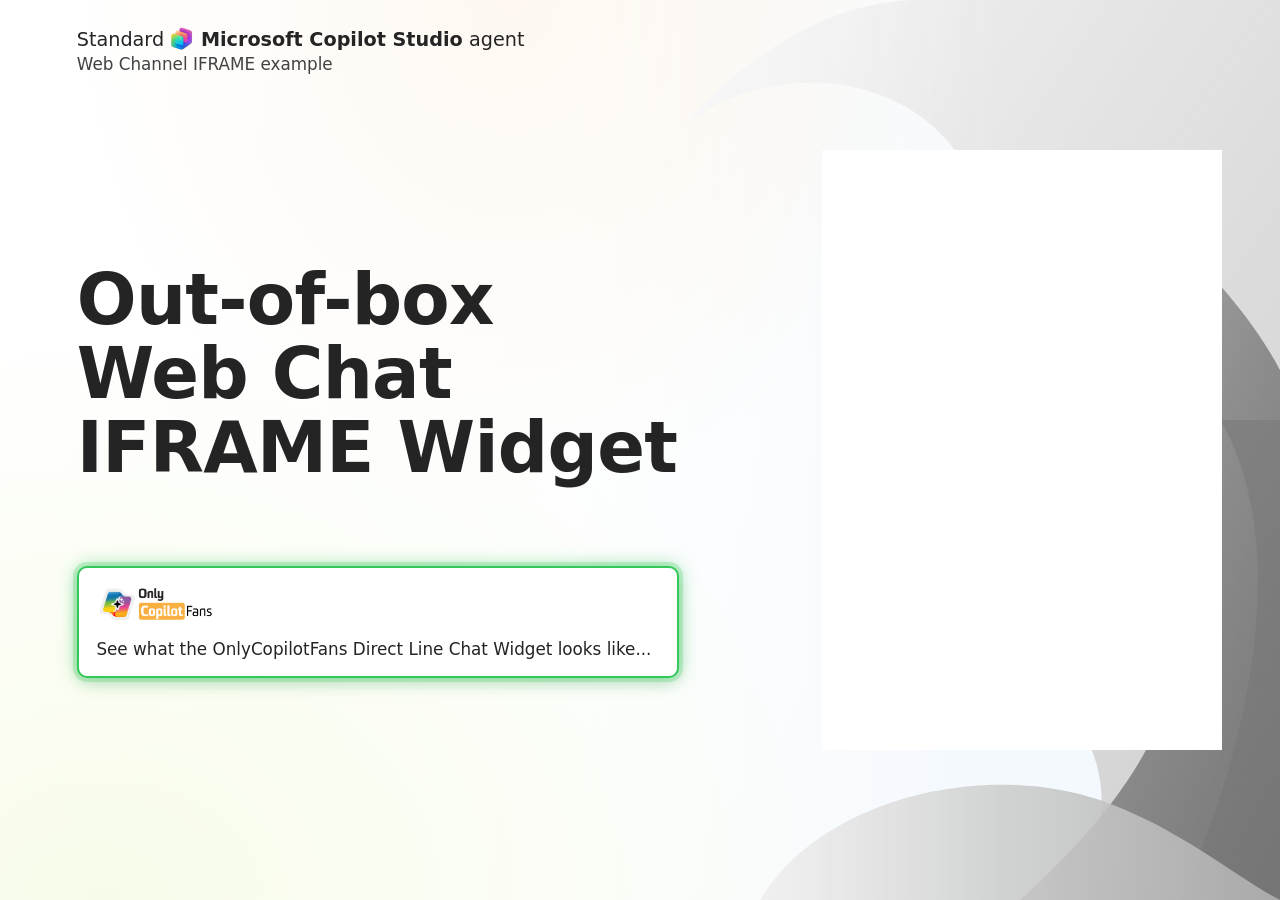
<file: webchat-widget/IframeVersion.html>
<!DOCTYPE html>
<html lang="en">
<head>
  <meta charset="UTF-8" />
  <meta name="viewport" content="width=device-width, initial-scale=1.0" />
  <title>Copilot Studio Agent Iframe Embed</title>
  <meta name="description" content="OnlyCopilotFans Copilot Studio assistant with a embedded Copilot Studio web chat iframe." />
  <link rel="icon" type="image/png" href="./images/favicon.png" />
  <link rel="stylesheet" href="./styles.css" />
  <style>
    /* IframeVersion-only overrides */
    .page-bg { filter: grayscale(1); }   /* background shapes in greyscale */
    .intro--iframe {
      max-width: none;
      margin-top: 0;
      justify-content: center; /* headline + card centred in the space below the header */
    }
    .intro__headline {
      margin: 0;
      font-size: clamp(2.5rem, 5.5vw, 6rem);
      font-weight: 700;
      line-height: 1.05;
      letter-spacing: -0.01em;
      color: #242424;
    }
    .feature-card--wide {
      /* same span as the three cards on index.html, but never wider than the space left of
         the iframe (iframe width + its right offset + the page's left margin + a gap) */
      width: min(calc(3 * 190px + 2 * 1rem), calc(100vw - 400px - 1.1rem - 40px - 6vw - 1.5rem));
      max-width: 100%;
      margin-top: 5rem;
      text-decoration: none;
      color: #242424;
      cursor: pointer;
      font-weight: 400; /* Segoe UI Regular */
      font-size: 1.05rem;
      border: 2px solid #34c759;
      box-shadow:
        0 0 0 4px rgba(52, 199, 89, 0.22),
        0 0 18px rgba(52, 199, 89, 0.55),
        0 8px 18px rgba(0, 0, 0, 0.07);
    }
    .feature-card--wide img { height: 2.5rem; width: auto; align-self: flex-start; }
    .feature-card--wide:hover {
      box-shadow:
        0 0 0 4px rgba(52, 199, 89, 0.3),
        0 0 26px rgba(52, 199, 89, 0.75),
        0 10px 24px rgba(0, 0, 0, 0.1);
    }

    /* Tablets in portrait: smaller headline so it also stays left of the iframe */
    @media (max-width: 1024px) and (min-width: 641px) {
      .intro__headline { font-size: clamp(1.9rem, 4.2vw, 3rem); }
    }

    /* Phones: the iframe cannot sit beside the content, so it flows below it instead */
    @media (max-width: 640px) {
      .intro--iframe { justify-content: flex-start; }
      .intro__headline { font-size: 2.1rem; }
      .feature-card--wide { width: 100%; margin-top: 1.5rem; }
      iframe.cs-iframe { /* outranks the .cs-iframe block further down the page */
        position: static;
        transform: none;
        width: 100%;
        height: 70vh;
        height: 70dvh;
        margin: 1.5rem 0 0;
        display: block;
      }
      .page-shell { padding-bottom: 1.5rem; min-height: 0; }
    }
  </style>
</head>
<body>
  <!-- ===== START: PLACEHOLDER PAGE (demo content behind the chat widget; not needed when embedding) ===== -->
  <div class="page-bg" aria-hidden="true">
    <svg viewBox="0 0 1600 900" preserveAspectRatio="xMaxYMid slice" focusable="false">
      <defs>
        <!-- Palette taken from the Copilot Studio icon: lime/teal, cyan/blue, violet/magenta, orange -->
        <linearGradient id="bgAqua" x1="0" y1="0" x2="1" y2="1">
          <stop offset="0%" stop-color="#eef9d9"></stop>
          <stop offset="45%" stop-color="#b9ecdc"></stop>
          <stop offset="100%" stop-color="#8fd9f2"></stop>
        </linearGradient>
        <linearGradient id="bgBlue" x1="0" y1="0" x2="1" y2="1">
          <stop offset="0%" stop-color="#63c4f5"></stop>
          <stop offset="55%" stop-color="#4b8be8"></stop>
          <stop offset="100%" stop-color="#a24fd0"></stop>
        </linearGradient>
        <linearGradient id="bgMagenta" x1="0" y1="0" x2="0" y2="1">
          <stop offset="0%" stop-color="#b95be0"></stop>
          <stop offset="100%" stop-color="#e94f9c"></stop>
        </linearGradient>
        <linearGradient id="bgMint" x1="0" y1="0" x2="1" y2="0">
          <stop offset="0%" stop-color="#fbe7b0"></stop>
          <stop offset="100%" stop-color="#f6a35c"></stop>
        </linearGradient>
        <linearGradient id="bgFade" gradientUnits="userSpaceOnUse" x1="900" y1="0" x2="1320" y2="0">
          <stop offset="0%" stop-color="#fff" stop-opacity="1"></stop>
          <stop offset="100%" stop-color="#fff" stop-opacity="0"></stop>
        </linearGradient>
        <pattern id="bgStripes" width="9" height="9" patternUnits="userSpaceOnUse">
          <rect width="9" height="3.5" fill="#ffffff" opacity="0.6"></rect>
          <rect y="6" width="9" height="1" fill="#f3e9a8" opacity="0.5"></rect>
        </pattern>
      </defs>
      <path id="bgWave" d="M1000 130 C1090 50 1260 70 1300 200 C1345 340 1150 390 1180 530 C1210 665 1400 645 1420 780 C1432 850 1380 900 1380 900 L1600 900 L1600 0 L1240 0 C1140 0 1050 70 1000 130Z" fill="url(#bgAqua)" opacity="0.75"></path>
      <use href="#bgWave" fill="url(#bgStripes)"></use>
      <path d="M1480 230 C1560 290 1600 370 1600 370 L1600 900 L1340 900 C1450 800 1520 700 1500 560 C1485 450 1425 340 1480 230Z" fill="url(#bgBlue)" opacity="0.9"></path>
      <path d="M1540 420 C1600 520 1590 700 1500 900 L1600 900 L1600 420Z" fill="url(#bgMagenta)" opacity="0.6"></path>
      <path d="M1080 900 C1140 800 1300 760 1420 800 C1500 828 1560 880 1600 900Z" fill="url(#bgMint)" opacity="0.9"></path>
      <rect x="0" width="1320" height="900" fill="url(#bgFade)" opacity="0.55"></rect>
    </svg>
  </div>

  <div class="page-shell">
    <header class="brand-bar">
      <p class="brand-bar__text">
        Standard
        <img class="brand-bar__icon" src="./images/copilot-studio-icon.png" alt="" />
        <strong>Microsoft Copilot Studio</strong> agent
      </p>
      <p class="brand-bar__sub">Web Channel IFRAME example</p>
    </header>

    <main class="intro intro--iframe">
      <h1 class="intro__headline">Out-of-box<br />Web Chat<br />IFRAME Widget</h1>

      <a class="feature-card feature-card--wide" href="./index.html">
        <img src="./images/onlycopilotfans-logo.png" alt="OnlyCopilotFans" />
        <span>See what the OnlyCopilotFans Direct Line Chat Widget looks like...</span>
      </a>
    </main>
  </div>
  <!-- ===== END: PLACEHOLDER PAGE ===== -->

  <!-- ===== START: COPILOT STUDIO IFRAME (Microsoft-hosted web chat; replaces the custom widget) =====
       Fixed to the bottom-right corner, roughly where the floating chat window opens in index.html. -->
  <style>
    .cs-iframe {
      position: fixed;
      right: calc(1.1rem + 40px);
      top: 50%;
      transform: translateY(-50%);   /* vertically centred in the viewport */
      width: min(400px, calc(100vw - 1rem));
      height: min(600px, 80vh);
      border: 1px solid var(--border);
      background: #fff;
      z-index: 999;
    }
  </style>
  <iframe class="cs-iframe" title="OnlyCopilotFans chat"
          src="https://copilotstudio.microsoft.com/environments/372945e8-d0fb-eba3-8708-fcb21b6c6312/bots/cr940_testwebchatagent_8fZJxF/webchat?__version__=2&enableFileAttachment=false&cliAgent=true"
          allow="clipboard-write">
  </iframe>
  <!-- ===== END: COPILOT STUDIO IFRAME ===== -->
</body>
</html>
</file>
<file: webchat-widget/styles.css>
/* styles.css - styles for the demo/placeholder page only (logo, cards, footer, background).
   The chat widget's styles are in chat-widget.css; link that file as well on any page that
   shows the widget. The "Segoe UI Web" font family used below is declared in chat-widget.css. */

* {
  box-sizing: border-box;
}

/* ===== Placeholder page (behind the chat widget) ===== */

body {
  margin: 0;
  font-family: "Segoe UI Web", "Segoe UI", system-ui, -apple-system, sans-serif;
  background:
    radial-gradient(ellipse at 8% 100%, rgba(226, 244, 168, 0.55), transparent 45%),
    radial-gradient(ellipse at 40% 0%, rgba(255, 214, 170, 0.35), transparent 40%),
    linear-gradient(100deg, #ffffff 0%, #fbfdfe 45%, #f0f7fd 100%);
  color: #242424;
  min-height: 100vh;
  min-height: 100dvh; /* visible height on iPad/phone Safari, where 100vh includes the hidden toolbar and forces a scroll */
}

.page-bg {
  position: fixed;
  inset: 0;
  z-index: -1;
  overflow: hidden;
}

.page-bg svg {
  width: 100%;
  height: 100%;
  display: block;
}

.page-shell {
  width: min(1240px, 88vw);
  margin: 0 auto;
  /* vertical spacing scales with window height so the page never needs to scroll */
  padding: clamp(1.25rem, 3vh, 2.6rem) 0 clamp(1.25rem, 3.5vh, 3rem);
  min-height: 100vh;
  min-height: 100dvh;
  display: flex;
  flex-direction: column;
}

.brand-bar__text {
  margin: 0;
  display: flex;
  flex-wrap: wrap;
  align-items: center;
  gap: 0.4rem;
  font-weight: 350;
  font-size: 1.2rem;
}

.brand-bar__text strong {
  font-weight: 600;
}

.brand-bar__sub {
  margin: 0.2rem 0 0;
  font-weight: 350; /* Segoe UI Semilight */
  font-size: 1.05rem;
  color: #424242;
}

.brand-bar__icon {
  width: 1.5rem;
  height: 1.5rem;
}

.intro {
  margin-top: clamp(1.5rem, 9vh, 9rem);
  max-width: 700px;
  flex: 1;                 /* fills the space down to the footer... */
  display: flex;
  flex-direction: column;  /* ...so the cards can centre within it */
}

.intro__logo {
  margin: 0 0 0 -1.6rem; /* pulls the logo left so its artwork (not its transparent margin) aligns with the page content */
  line-height: 0;
}

/* Logo + byline sit up to 100px lower than their layout slot; a transform keeps the
   rest of the page (cards, link, footer) exactly where it is. The shift shrinks on
   short windows (100px at >=900px tall, 40px at 750px, 0 at <=650px) so the byline
   never runs into the cards. */
.intro__logo,
.intro__byline {
  transform: translateY(clamp(0px, calc(100vh * 0.4 - 260px), 100px));
  transform: translateY(clamp(0px, calc(100dvh * 0.4 - 260px), 100px));
}

.intro__logo img {
  width: min(520px, 100%);
  height: auto;
}

.intro__byline {
  margin: 0.7rem 0 0;
  font-size: 1.05rem;
  font-weight: 350;
  color: #242424;
}

.intro__byline strong {
  font-weight: 600;
}

.feature-list {
  list-style: none;
  margin: auto 0 0;        /* equal gap above (this) and below (.intro__alt-link) = midway */
  padding: clamp(1.5rem, 5vh, 4.5rem) 0 0; /* minimum gap above, shrinks on short windows */
  display: grid;
  grid-template-columns: repeat(3, minmax(0, 190px));
  gap: 1rem;
}

.feature-card {
  min-height: 7rem;
  background: #fff;
  border-radius: 10px;
  padding: 1rem 1.1rem 1.1rem;
  box-shadow: 0 2px 4px rgba(0, 0, 0, 0.08), 0 8px 18px rgba(0, 0, 0, 0.07);
  display: flex;
  flex-direction: column;
  justify-content: space-between;
  gap: 0.5rem;
  font-weight: 600;
  font-size: 0.95rem;
}

.intro__alt-link {
  margin: 1.5rem 0 auto;
  padding-bottom: clamp(1.5rem, 5vh, 4.5rem); /* same minimum gap as above the cards */
  font-weight: 350; /* Segoe UI Semilight */
  font-size: 0.85rem; /* one step below the 0.95rem card labels */
  color: #424242;
}

.intro__alt-link a {
  color: #4f52b2;
  text-decoration: none;
  font-weight: 600; /* Segoe UI Semibold */
}

.intro__alt-link a:hover {
  text-decoration: underline;
}

.page-footer {
  margin-top: auto;
  padding-top: clamp(0.75rem, 2vh, 3rem);
  font-size: 1.1rem;
  display: flex;
  flex-wrap: wrap;
  align-items: center;
  gap: 0.45rem;
}

.page-footer__link {
  display: inline-flex;
  align-items: center;
  gap: 0.45rem;
  color: #4f52b2;
  text-decoration: none;
}

.page-footer__link:hover {
  text-decoration: underline;
}

.page-footer__link svg {
  width: 1.4rem;
  height: 1.4rem;
  color: #242424;
}

.feature-card svg {
  width: 1.75rem;
  height: 1.75rem;
}

@media (max-width: 900px) {
  .feature-list {
    grid-template-columns: repeat(3, minmax(0, 1fr));
  }
}

@media (max-width: 640px) {
  /* Tiles become full-width rows: icon beside the label */
  .feature-list {
    grid-template-columns: 1fr;
    max-width: none;
    gap: 0.6rem;
  }

  .page-shell .feature-card {
    min-height: 0;
    flex-direction: row;
    align-items: center;
    justify-content: flex-start;
    gap: 0.8rem;
    padding: 0.8rem 1rem;
  }

  .feature-card svg {
    width: 1.5rem;
    height: 1.5rem;
    flex: none;
  }
}

@media (max-width: 640px) {
  .page-shell {
    width: 90vw;
    padding-top: 1.4rem;
    padding-bottom: 7.2rem;
  }

  .brand-bar__text {
    font-size: 1rem;
  }

  /* The repo URL has no natural break points; let it wrap instead of widening the page */
  .page-footer {
    font-size: 1rem;
  }

  .page-footer__link span {
    overflow-wrap: anywhere;
  }
}
</file>
